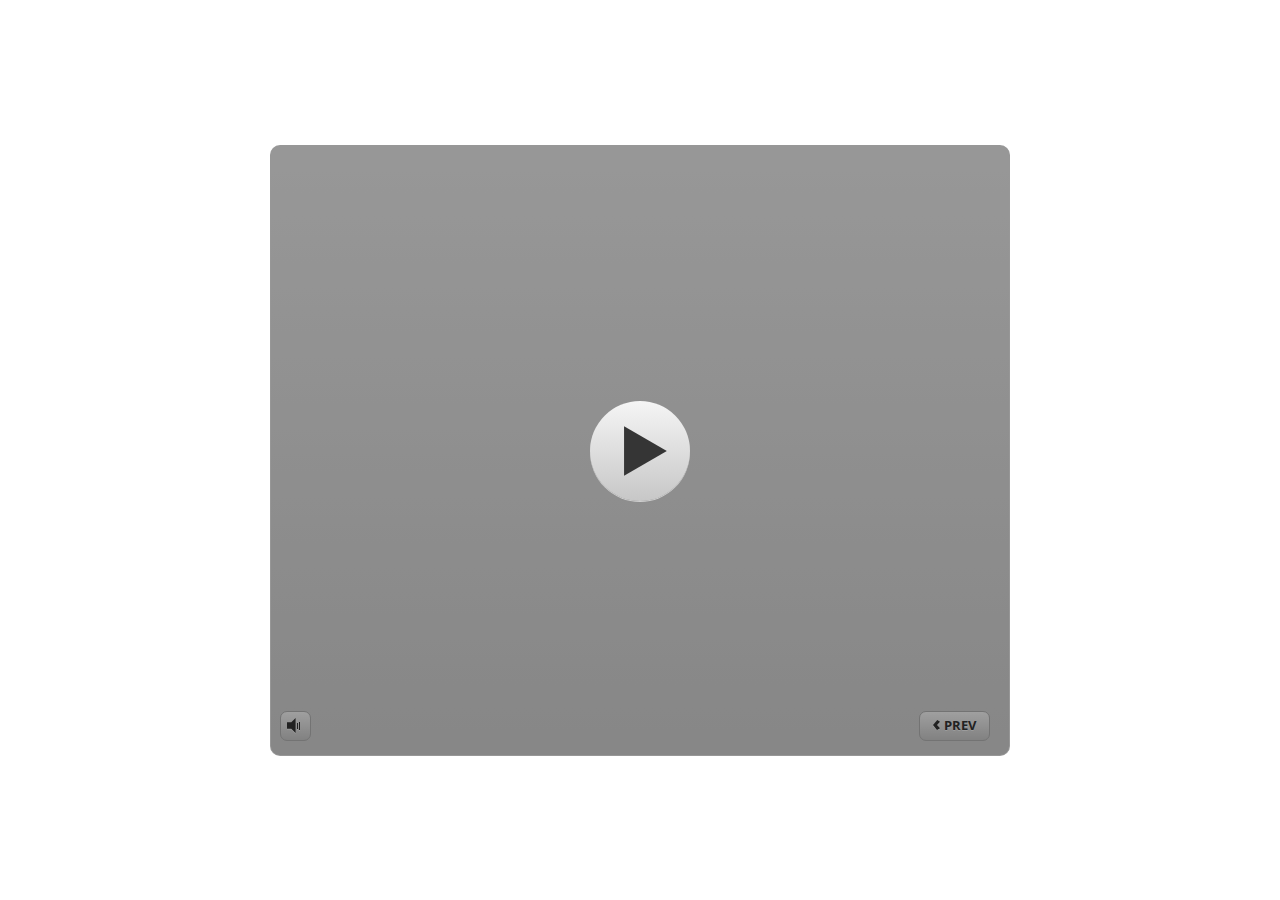
<file: index.html>
﻿<!doctype html>
<html lang="en-US">
<head>
  <meta charset="utf-8">
  <!-- Created using Storyline 3 - http://www.articulate.com  -->
  <!-- version: 3.19.29010.0 -->
  <title>TA Story Game</title>
  <meta http-equiv="x-ua-compatible" content="IE=edge"/>
  <meta name="viewport" content="width=device-width,initial-scale=1,user-scalable=no,shrink-to-fit=no,minimal-ui"/>
  <meta name="apple-mobile-web-app-capable" content="yes"/>
  <style>
    html, body { height: 100%; padding: 0; margin: 0 }
    #app { height: 100%; width: 100%; }
  </style>

  <script>
    window.DS = {};
    window.globals = {
      DATA_PATH_BASE: '',
      HAS_FRAME: true,
      HAS_SLIDE: true,

      lmsPresent: false,
      tinCanPresent: false,
      cmi5Present: false,
      aoSupport: false,
      scale: 'noscale',
      captureRc: false,
      browserSize: 'optimal',
      bgColor: '#FFFFFF',
      features: 'IE11Warning',
      themeName: 'classic',
      preloaderColor: '#FFFFFF',
      suppressAnalytics: false,
      productChannel: 'perpetual',
      publishSource: 'storyline',
      aid: '',
      cid: 'cf09aec5-bd7a-4012-9cbf-2ee6a7e08691',
      playerVersion: '3.19.29010.0',
      publishTimestamp: '2022-12-21T06:40:04.0440254Z',
      maxIosVideoElements: 10,
      connectionSettings: { },

      
      parseParams: function(qs) {
        if (window.globals.parsedParams != null) {
          return window.globals.parsedParams;
        }
        qs = (qs || window.location.search.substr(1)).split('+').join(' ');
        var params = {},
            tokens,
            re = /[?&]?([^=]+)=([^&]*)/g;

        while (tokens = re.exec(qs)) {
          params[decodeURIComponent(tokens[1]).trim()] =
            decodeURIComponent(tokens[2]).trim();
        }
        window.globals.parsedParams = params;
        return params;
      }

    };
  </script>
  <script>
    var isIe11 = ('ActiveXObject' in window || window.MSBlobBuilder != null)
      && window.msCrypto != null && !window.ActiveXObject;
    if (isIe11 && window.globals.features.indexOf('IE11Warning') != -1) {
      window.globals.unsupportedBrowser = true;
      document.write(atob('[base64]'));
    }
  </script>
  
  <script>window.THREE = { };</script>
  
</head>
<body style="background: #FFFFFF" class="cs-HTML theme-classic">
  <!-- 360 -->
  <script>!function(e){var i=/iPhone/i,o=/iPod/i,n=/iPad/i,t=/(?=.*\bAndroid\b)(?=.*\bMobile\b)/i,d=/Android/i,s=/(?=.*\bAndroid\b)(?=.*\bSD4930UR\b)/i,b=/(?=.*\bAndroid\b)(?=.*\b(?:KFOT|KFTT|KFJWI|KFJWA|KFSOWI|KFTHWI|KFTHWA|KFAPWI|KFAPWA|KFARWI|KFASWI|KFSAWI|KFSAWA)\b)/i,r=/IEMobile/i,h=/(?=.*\bWindows\b)(?=.*\bARM\b)/i,a=/BlackBerry/i,l=/BB10/i,p=/Opera Mini/i,f=/(CriOS|Chrome)(?=.*\bMobile\b)/i,u=/(?=.*\bFirefox\b)(?=.*\bMobile\b)/i,c=new RegExp("(?:Nexus 7|BNTV250|Kindle Fire|Silk|GT-P1000)","i"),w=function(e,i){return e.test(i)},A=function(e){var A=e||navigator.userAgent,v=A.split("[FBAN");if(void 0!==v[1]&&(A=v[0]),this.apple={phone:w(i,A),ipod:w(o,A),tablet:!w(i,A)&&w(n,A),device:w(i,A)||w(o,A)||w(n,A)},this.amazon={phone:w(s,A),tablet:!w(s,A)&&w(b,A),device:w(s,A)||w(b,A)},this.android={phone:w(s,A)||w(t,A),tablet:!w(s,A)&&!w(t,A)&&(w(b,A)||w(d,A)),device:w(s,A)||w(b,A)||w(t,A)||w(d,A)},this.windows={phone:w(r,A),tablet:w(h,A),device:w(r,A)||w(h,A)},this.other={blackberry:w(a,A),blackberry10:w(l,A),opera:w(p,A),firefox:w(u,A),chrome:w(f,A),device:w(a,A)||w(l,A)||w(p,A)||w(u,A)||w(f,A)},this.seven_inch=w(c,A),this.any=this.apple.device||this.android.device||this.windows.device||this.other.device||this.seven_inch,this.phone=this.apple.phone||this.android.phone||this.windows.phone,this.tablet=this.apple.tablet||this.android.tablet||this.windows.tablet,"undefined"==typeof window)return this},v=function(){var e=new A;return e.Class=A,e};"undefined"!=typeof module&&module.exports&&"undefined"==typeof window?module.exports=A:"undefined"!=typeof module&&module.exports&&"undefined"!=typeof window?module.exports=v():"function"==typeof define&&define.amd?define("isMobile",[],e.isMobile=v()):e.isMobile=v()}(this);
    window.isMobile.apple.tablet = window.isMobile.apple.tablet ||
      (navigator.platform === 'MacIntel' && navigator.maxTouchPoints > 1);
    window.isMobile.apple.device = window.isMobile.apple.device || window.isMobile.apple.tablet;
    window.isMobile.tablet = window.isMobile.tablet || window.isMobile.apple.tablet;
    window.isMobile.any = window.isMobile.any || window.isMobile.apple.tablet;
  </script>

  <div id="focus-sink" tabindex="-1"></div>

  <div id="preso"></div>
  <script>
    (function() {

      var classTypes = [ 'desktop', 'mobile', 'phone', 'tablet' ];

      var addDeviceClasses = function(prefix, testObj) {
        var curr, i;
        for (i = 0; i < classTypes.length; i++) {
          curr = classTypes[i];
          if (testObj[curr]) {
            document.body.classList.add(prefix + curr);
          }
        }
      };

      var params = window.globals.parseParams(),
          isDevicePreview = params.devicepreview === '1',
          isPhoneOverride = params.deviceType === 'phone' || (isDevicePreview && params.phone == '1'),
          isTabletOverride = (params.deviceType === 'tablet' || isDevicePreview) && !isPhoneOverride,
          isMobileOverride = isPhoneOverride || isTabletOverride;

      var deviceView = {
        desktop: !window.isMobile.any && !isMobileOverride,
        mobile: window.isMobile.any || isMobileOverride,
        phone: isPhoneOverride || (window.isMobile.phone && !isTabletOverride),
        tablet: isTabletOverride || window.isMobile.tablet
      };

      window.globals.deviceView = deviceView;
      window.isMobile.desktop = !window.isMobile.any;
      window.isMobile.mobile = window.isMobile.any;

      addDeviceClasses('view-', deviceView);

    })();
  </script>
  
  <script src='story_content/user.js' type=text/javascript></script>
  <div class="slide-loader"></div>

  <script>
    if (window.globals.deviceView.isMobile) { var doc = document, loader = doc.body.querySelector('.slide-loader'); [ 1, 2, 3 ].forEach(function(n) { var d = doc.createElement('div'); d.style.backgroundColor = window.globals.preloaderColor; d.classList.add('mobile-loader-dot'); d.classList.add('dot' + n); loader.appendChild(d); }); }
  </script>

  <div class="mobile-load-title-overlay" style="display: none">
    <div class="mobile-load-title">TA Story Game</div>
  </div>

  <div class="mobile-chrome-warning"></div>

  
<style>
  .warn-connection-dialog {
    display: none;
    background: transparent;
    pointer-events: none;
    position: fixed;
    left: 0;
    top: 0;
    width: 100%;
    height: 100%;
    z-index: 999;
  }

  .warn-connection-content {
    border-radius: 4px;
    background: white;
    border: 1px solid #E7E7E7;
    color: #333333;
    box-shadow: 0 2px 4px rgba(0, 0, 0, 0.25);
    transition: all 150ms ease-out;
    position: absolute;
    white-space: nowrap;
  }

  .view-phone.is-landscape .warn-connection-content {
    left: 23px;
    bottom: 23px;
  }

  .view-tablet.is-landscape .warn-connection-content {
    left: 50%;
    top: 20px;
    transform: translateX(-50%);
  }

  .is-portrait .warn-connection-content {
    transform: translate(-50%, calc(-100% - 15px));
  }

  .warn-connection-content p {
    display: inline-block;
    margin: 0 8px 0 0;
    line-height: 33px;
    font-size: 11px;
  }

  .warn-connection-content svg {
    position: relative;
    vertical-align: middle;
    margin: 0 2px 2px 8px;
  }

  .view-desktop .warn-connection-content {
    left: 1.5em;
    bottom: 1.5em;
  }

  .view-desktop .warn-connection-content p {
    font-size: 1.1em;
  }

  .is-offline .warn-connection-dialog {
    display: block;
  }

  .is-offline .cs-panel * {
    pointer-events: none !important;
  }

  .is-offline .cs-panel {
    pointer-events: all !important;
  }

  .is-offline #nav-controls * {
    pointer-events: none !important;
  }

  .is-offline #nav-controls {
    pointer-events: all !important;
  }
</style>

<div class="warn-connection-dialog">
  <div class="warn-connection-content">
    <svg width="17" height="15" viewBox="0 0 17 15" xmlns="http://www.w3.org/2000/svg">
      <path fill="#8F0000" stroke="white" d="M16.07,12.98 L15.88,12.23 L9.51,1.21 C8.97,0.26,7.6,0.26,7.06,1.21 L0.69,12.23 C0.15,13.16,0.81,14.36,1.91,14.36 H14.65 C15.47,14.36,16.05,13.7,16.07,12.98 Z"/>
      <path fill="white" stroke="white" d="M8.58,5.5 C8.35,5.28,8.5,5.35,8.21,5.32 C8.09,5.35,7.97,5.49,7.96,5.67 C7.97,5.79,7.98,5.92,7.98,6.04 L7.98,6.04 C7.99,6.17,8,6.31,8.01,6.43 L8.01,6.44 C8.03,6.92,8.06,7.41,8.09,7.9 L8.09,7.9 C8.12,8.39,8.14,8.88,8.17,9.37 C8.17,9.39,8.18,9.42,8.2,9.44 C8.23,9.46,8.25,9.47,8.28,9.47 C8.31,9.47,8.34,9.46,8.35,9.44 C8.37,9.43,8.38,9.4,8.39,9.35 L8.39,9.34 C8.39,9.24,8.4,9.15,8.4,9.05 L8.4,9.05 C8.41,8.96,8.41,8.86,8.42,8.75 C8.43,8.44,8.45,8.12,8.47,7.81 L8.47,7.81 C8.49,7.49,8.51,7.18,8.53,6.87 C8.55,6.46,8.56,6.05,8.59,5.64 L8.6,5.62 C8.6,5.57,8.59,5.53,8.58,5.5 L8.21,5.32 Z"/>
      <circle fill="white" stroke="white" cx="8.3" cy="11.35" r="0.3"/>
    </svg>
    <p>You are offline. Trying to reconnect...</p>
  </div>
</div>

<script>
  (function() {
    window.DS.connection = {
      warningShown: false,
      assets: {},
      loadingAssetGroup: false,
      retryDelay: 500
    };

    // @TODO this is POC code and can be cleaned up a bit more if we move forward
    // with the feature



    // The `window.globals.features` variable must be set in `webpack.dev.config` when testing locally - it is not enough
    // to have it in the data - but it must be set there as well.
    var useConnectionMessages = window.AbortController != null &&
      window.location.protocol != 'file:' &&
      window.globals.features.indexOf('ConnectionMessages') != -1;

    window.DS.connection.useConnectionMessages = useConnectionMessages

    var assetCount = 0;
    var checkLoadedId;
    var connectionSettings = window.globals.connectionSettings;

    if (useConnectionMessages && connectionSettings != null) {
      var contentEl = document.querySelector('.warn-connection-content');
      var messageEl = contentEl.querySelector('p')

      if (connectionSettings.useDarkTheme) {
        contentEl.style.borderColor = '#BABBBA';
        contentEl.style.backgroundColor = '#282828';
        contentEl.style.color = '#FFFFFF';
      }

      if (connectionSettings.message != null) {
        messageEl.textContent = window.decodeURIComponent(connectionSettings.message);
      }
    }

    function checkAssetsReady() {
      for (var i in DS.connection.assets) {
        if (!DS.connection.assets[i].success) {
          return false;
        }
      }
      return true;
    }

    function stopAssetGroup() {
      if (!useConnectionMessages) { return; }

      assetCount = 0;

      DS.connection.oldAssetGroup = DS.connection.assets;
      DS.connection.assets = {};
      DS.connection.loadingAssetGroup = false;
      clearInterval(checkLoadedId);
    }

    function startAssetGroup() {
      if (!useConnectionMessages) { return; }
      var ticks = 0;
      clearInterval(checkLoadedId);
      checkLoadedId = setInterval(function() {
        var loaded = 0;
        if (assetCount === 0 && loaded === 0) {
          clearInterval(checkLoadedId);
          return;
        }

        for (var i in DS.connection.assets) {
          if (DS.connection.assets[i].success) {
            loaded++;
          }
        }

        if (assetCount === loaded && checkAssetsReady()) {
          for (var i in DS.connection.assets) {
            if (DS.connection.assets[i].action) {
              DS.connection.assets[i].action();
            }
          }
          hideWarning();
          stopAssetGroup();
        }
      }, 100)
    }

    function requiredAsset(url, action, retry, type) {
      if (!useConnectionMessages) { return; }
      if (DS.connection.assets[url]) { return; }

      DS.connection.assets[url] = {
        success: false, action: action, retry: retry, type: type
      };
      assetCount = Object.keys(DS.connection.assets).length;
      if (!DS.connection.loadingAssetGroup) {
        startAssetGroup();
      }
      DS.connection.loadingAssetGroup = true;
    }

    function assetLoaded(url) {
      if (!useConnectionMessages) { return; }
      if (DS.connection.assets[url]) {
        DS.connection.assets[url].success = true;
      }
    }

    function assetFailed(url) {
      if (!useConnectionMessages) { return; }
      if (!DS.connection.assets[url]) {
        if (/\.js$/.test(url)) {
          setTimeout(function() {
            if (DS.connection.lastSlideLoaded != null) {
              DS.connection.lastSlideLoaded();
            }
          }, DS.connection.retryDelay);
        }
        return;
      }
      if (!DS.connection.warningShown) { showWarning(); }
      if (DS.connection.assets[url].retry) {
        setTimeout(function() {
          if (!DS.connection.assets[url].success) {
            DS.connection.assets[url].retry()
          }
        }, DS.connection.retryDelay);
      }
    }

    function hideWarning() {
      document.body.classList.remove('is-offline');
      DS.connection.warningShown = false;
    }
    DS.connection.hideWarning = hideWarning

    function showWarning(btn) {
      document.body.classList.add('is-offline')
      DS.connection.warningShown = true;
      updateWarningPosition();
    }

    function updateWarningPosition() {
      if (!DS.connection.warningShown) {
        return;
      }

      var isPortrait = document.body.classList.contains('is-portrait');
      var warningEl = document.querySelector('.warn-connection-content');

      if (isPortrait) {
        var slide = document.querySelector('.primary-slide');
        var slideRect = slide.getBoundingClientRect();

        warningEl.style.top = `${slideRect.top}px`
        warningEl.style.left = `${slideRect.left + slideRect.width / 2}px`
      } else {
        warningEl.style.top = null;
        warningEl.style.left = null;
      }

      window.requestAnimationFrame(updateWarningPosition);
    }

    // these will all be noops if the feature flag isn't set in
    // the data and `window.globals.features`
    DS.connection.requiredAsset = requiredAsset;
    DS.connection.assetLoaded = assetLoaded;
    DS.connection.assetFailed = assetFailed;
    DS.connection.stopAssetGroup = stopAssetGroup;
    DS.connection.startAssetGroup = startAssetGroup;
  })();
</script>


  <script>
    
    if (window.autoSpider && window.vInterfaceObject) {
      document.querySelector('.mobile-load-title-overlay').style.display = 'none';
    }
  </script>

  

  <link rel="stylesheet" href="html5/data/css/output.min.css" data-noprefix/>
</body>
<script src="html5/lib/scripts/bootstrapper.min.js"></script>
</html>
</file>
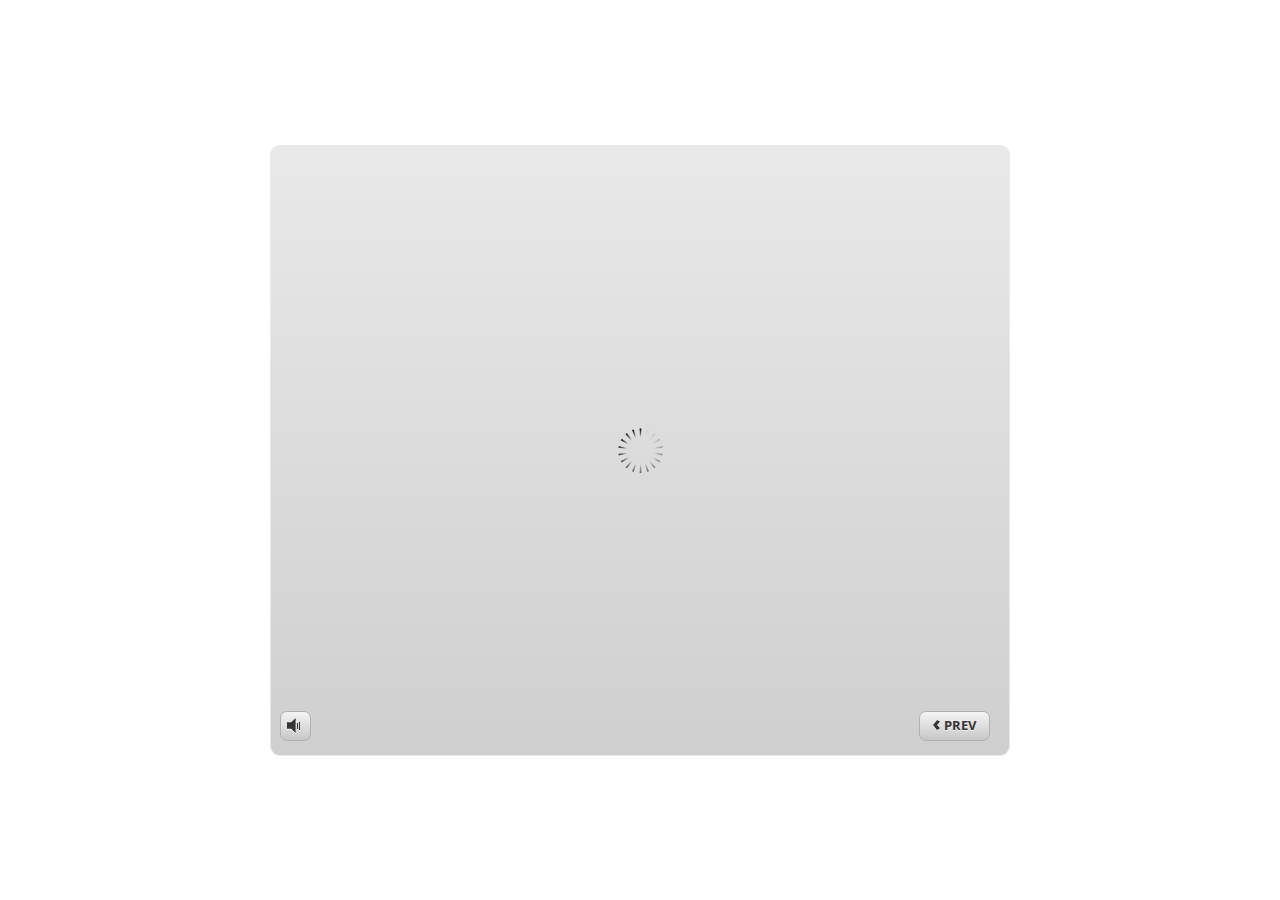
<file: index_lms.html>
<!doctype html>
<html lang="en-US">
<head>
  <meta charset="utf-8">
  <!-- Created using Storyline 3 - http://www.articulate.com  -->
  <!-- version: 3.19.29010.0 -->
  <title>TA Story Game</title>
  <meta http-equiv="x-ua-compatible" content="IE=edge"/>
  <meta name="viewport" content="width=device-width,initial-scale=1,user-scalable=no,shrink-to-fit=no,minimal-ui"/>
  <meta name="apple-mobile-web-app-capable" content="yes"/>
  <style>
    html, body { height: 100%; padding: 0; margin: 0 }
    #app { height: 100%; width: 100%; }
  </style>

  <script>
    window.DS = {};
    window.globals = {
      DATA_PATH_BASE: '',
      HAS_FRAME: true,
      HAS_SLIDE: true,

      lmsPresent: true,
      tinCanPresent: false,
      cmi5Present: false,
      aoSupport: false,
      scale: 'noscale',
      captureRc: false,
      browserSize: 'optimal',
      bgColor: '#FFFFFF',
      features: 'IE11Warning',
      themeName: 'classic',
      preloaderColor: '#FFFFFF',
      suppressAnalytics: false,
      productChannel: 'perpetual',
      publishSource: 'storyline',
      aid: '',
      cid: 'cf09aec5-bd7a-4012-9cbf-2ee6a7e08691',
      playerVersion: '3.19.29010.0',
      publishTimestamp: '2022-12-21T06:40:04.0537519Z',
      maxIosVideoElements: 10,
      connectionSettings: { },

      
      parseParams: function(qs) {
        if (window.globals.parsedParams != null) {
          return window.globals.parsedParams;
        }
        qs = (qs || window.location.search.substr(1)).split('+').join(' ');
        var params = {},
            tokens,
            re = /[?&]?([^=]+)=([^&]*)/g;

        while (tokens = re.exec(qs)) {
          params[decodeURIComponent(tokens[1]).trim()] =
            decodeURIComponent(tokens[2]).trim();
        }
        window.globals.parsedParams = params;
        return params;
      }

    };
  </script>
  <script>
    var isIe11 = ('ActiveXObject' in window || window.MSBlobBuilder != null)
      && window.msCrypto != null && !window.ActiveXObject;
    if (isIe11 && window.globals.features.indexOf('IE11Warning') != -1) {
      window.globals.unsupportedBrowser = true;
      document.write(atob('[base64]'));
    }
  </script>
  <script src="lms/scormdriver.js" charset="utf-8"></script>
  <script>window.THREE = { };</script>
  
</head>
<body style="background: #FFFFFF" class="cs-HTML theme-classic">
  <!-- 360 -->
  <script>!function(e){var i=/iPhone/i,o=/iPod/i,n=/iPad/i,t=/(?=.*\bAndroid\b)(?=.*\bMobile\b)/i,d=/Android/i,s=/(?=.*\bAndroid\b)(?=.*\bSD4930UR\b)/i,b=/(?=.*\bAndroid\b)(?=.*\b(?:KFOT|KFTT|KFJWI|KFJWA|KFSOWI|KFTHWI|KFTHWA|KFAPWI|KFAPWA|KFARWI|KFASWI|KFSAWI|KFSAWA)\b)/i,r=/IEMobile/i,h=/(?=.*\bWindows\b)(?=.*\bARM\b)/i,a=/BlackBerry/i,l=/BB10/i,p=/Opera Mini/i,f=/(CriOS|Chrome)(?=.*\bMobile\b)/i,u=/(?=.*\bFirefox\b)(?=.*\bMobile\b)/i,c=new RegExp("(?:Nexus 7|BNTV250|Kindle Fire|Silk|GT-P1000)","i"),w=function(e,i){return e.test(i)},A=function(e){var A=e||navigator.userAgent,v=A.split("[FBAN");if(void 0!==v[1]&&(A=v[0]),this.apple={phone:w(i,A),ipod:w(o,A),tablet:!w(i,A)&&w(n,A),device:w(i,A)||w(o,A)||w(n,A)},this.amazon={phone:w(s,A),tablet:!w(s,A)&&w(b,A),device:w(s,A)||w(b,A)},this.android={phone:w(s,A)||w(t,A),tablet:!w(s,A)&&!w(t,A)&&(w(b,A)||w(d,A)),device:w(s,A)||w(b,A)||w(t,A)||w(d,A)},this.windows={phone:w(r,A),tablet:w(h,A),device:w(r,A)||w(h,A)},this.other={blackberry:w(a,A),blackberry10:w(l,A),opera:w(p,A),firefox:w(u,A),chrome:w(f,A),device:w(a,A)||w(l,A)||w(p,A)||w(u,A)||w(f,A)},this.seven_inch=w(c,A),this.any=this.apple.device||this.android.device||this.windows.device||this.other.device||this.seven_inch,this.phone=this.apple.phone||this.android.phone||this.windows.phone,this.tablet=this.apple.tablet||this.android.tablet||this.windows.tablet,"undefined"==typeof window)return this},v=function(){var e=new A;return e.Class=A,e};"undefined"!=typeof module&&module.exports&&"undefined"==typeof window?module.exports=A:"undefined"!=typeof module&&module.exports&&"undefined"!=typeof window?module.exports=v():"function"==typeof define&&define.amd?define("isMobile",[],e.isMobile=v()):e.isMobile=v()}(this);
    window.isMobile.apple.tablet = window.isMobile.apple.tablet ||
      (navigator.platform === 'MacIntel' && navigator.maxTouchPoints > 1);
    window.isMobile.apple.device = window.isMobile.apple.device || window.isMobile.apple.tablet;
    window.isMobile.tablet = window.isMobile.tablet || window.isMobile.apple.tablet;
    window.isMobile.any = window.isMobile.any || window.isMobile.apple.tablet;
  </script>

  <div id="focus-sink" tabindex="-1"></div>

  <div id="preso"></div>
  <script>
    (function() {

      var classTypes = [ 'desktop', 'mobile', 'phone', 'tablet' ];

      var addDeviceClasses = function(prefix, testObj) {
        var curr, i;
        for (i = 0; i < classTypes.length; i++) {
          curr = classTypes[i];
          if (testObj[curr]) {
            document.body.classList.add(prefix + curr);
          }
        }
      };

      var params = window.globals.parseParams(),
          isDevicePreview = params.devicepreview === '1',
          isPhoneOverride = params.deviceType === 'phone' || (isDevicePreview && params.phone == '1'),
          isTabletOverride = (params.deviceType === 'tablet' || isDevicePreview) && !isPhoneOverride,
          isMobileOverride = isPhoneOverride || isTabletOverride;

      var deviceView = {
        desktop: !window.isMobile.any && !isMobileOverride,
        mobile: window.isMobile.any || isMobileOverride,
        phone: isPhoneOverride || (window.isMobile.phone && !isTabletOverride),
        tablet: isTabletOverride || window.isMobile.tablet
      };

      window.globals.deviceView = deviceView;
      window.isMobile.desktop = !window.isMobile.any;
      window.isMobile.mobile = window.isMobile.any;

      addDeviceClasses('view-', deviceView);

    })();
  </script>
  
  <script src='story_content/user.js' type=text/javascript></script>
  <div class="slide-loader"></div>

  <script>
    if (window.globals.deviceView.isMobile) { var doc = document, loader = doc.body.querySelector('.slide-loader'); [ 1, 2, 3 ].forEach(function(n) { var d = doc.createElement('div'); d.style.backgroundColor = window.globals.preloaderColor; d.classList.add('mobile-loader-dot'); d.classList.add('dot' + n); loader.appendChild(d); }); }
  </script>

  <div class="mobile-load-title-overlay" style="display: none">
    <div class="mobile-load-title">TA Story Game</div>
  </div>

  <div class="mobile-chrome-warning"></div>

  
<style>
  .warn-connection-dialog {
    display: none;
    background: transparent;
    pointer-events: none;
    position: fixed;
    left: 0;
    top: 0;
    width: 100%;
    height: 100%;
    z-index: 999;
  }

  .warn-connection-content {
    border-radius: 4px;
    background: white;
    border: 1px solid #E7E7E7;
    color: #333333;
    box-shadow: 0 2px 4px rgba(0, 0, 0, 0.25);
    transition: all 150ms ease-out;
    position: absolute;
    white-space: nowrap;
  }

  .view-phone.is-landscape .warn-connection-content {
    left: 23px;
    bottom: 23px;
  }

  .view-tablet.is-landscape .warn-connection-content {
    left: 50%;
    top: 20px;
    transform: translateX(-50%);
  }

  .is-portrait .warn-connection-content {
    transform: translate(-50%, calc(-100% - 15px));
  }

  .warn-connection-content p {
    display: inline-block;
    margin: 0 8px 0 0;
    line-height: 33px;
    font-size: 11px;
  }

  .warn-connection-content svg {
    position: relative;
    vertical-align: middle;
    margin: 0 2px 2px 8px;
  }

  .view-desktop .warn-connection-content {
    left: 1.5em;
    bottom: 1.5em;
  }

  .view-desktop .warn-connection-content p {
    font-size: 1.1em;
  }

  .is-offline .warn-connection-dialog {
    display: block;
  }

  .is-offline .cs-panel * {
    pointer-events: none !important;
  }

  .is-offline .cs-panel {
    pointer-events: all !important;
  }

  .is-offline #nav-controls * {
    pointer-events: none !important;
  }

  .is-offline #nav-controls {
    pointer-events: all !important;
  }
</style>

<div class="warn-connection-dialog">
  <div class="warn-connection-content">
    <svg width="17" height="15" viewBox="0 0 17 15" xmlns="http://www.w3.org/2000/svg">
      <path fill="#8F0000" stroke="white" d="M16.07,12.98 L15.88,12.23 L9.51,1.21 C8.97,0.26,7.6,0.26,7.06,1.21 L0.69,12.23 C0.15,13.16,0.81,14.36,1.91,14.36 H14.65 C15.47,14.36,16.05,13.7,16.07,12.98 Z"/>
      <path fill="white" stroke="white" d="M8.58,5.5 C8.35,5.28,8.5,5.35,8.21,5.32 C8.09,5.35,7.97,5.49,7.96,5.67 C7.97,5.79,7.98,5.92,7.98,6.04 L7.98,6.04 C7.99,6.17,8,6.31,8.01,6.43 L8.01,6.44 C8.03,6.92,8.06,7.41,8.09,7.9 L8.09,7.9 C8.12,8.39,8.14,8.88,8.17,9.37 C8.17,9.39,8.18,9.42,8.2,9.44 C8.23,9.46,8.25,9.47,8.28,9.47 C8.31,9.47,8.34,9.46,8.35,9.44 C8.37,9.43,8.38,9.4,8.39,9.35 L8.39,9.34 C8.39,9.24,8.4,9.15,8.4,9.05 L8.4,9.05 C8.41,8.96,8.41,8.86,8.42,8.75 C8.43,8.44,8.45,8.12,8.47,7.81 L8.47,7.81 C8.49,7.49,8.51,7.18,8.53,6.87 C8.55,6.46,8.56,6.05,8.59,5.64 L8.6,5.62 C8.6,5.57,8.59,5.53,8.58,5.5 L8.21,5.32 Z"/>
      <circle fill="white" stroke="white" cx="8.3" cy="11.35" r="0.3"/>
    </svg>
    <p>You are offline. Trying to reconnect...</p>
  </div>
</div>

<script>
  (function() {
    window.DS.connection = {
      warningShown: false,
      assets: {},
      loadingAssetGroup: false,
      retryDelay: 500
    };

    // @TODO this is POC code and can be cleaned up a bit more if we move forward
    // with the feature



    // The `window.globals.features` variable must be set in `webpack.dev.config` when testing locally - it is not enough
    // to have it in the data - but it must be set there as well.
    var useConnectionMessages = window.AbortController != null &&
      window.location.protocol != 'file:' &&
      window.globals.features.indexOf('ConnectionMessages') != -1;

    window.DS.connection.useConnectionMessages = useConnectionMessages

    var assetCount = 0;
    var checkLoadedId;
    var connectionSettings = window.globals.connectionSettings;

    if (useConnectionMessages && connectionSettings != null) {
      var contentEl = document.querySelector('.warn-connection-content');
      var messageEl = contentEl.querySelector('p')

      if (connectionSettings.useDarkTheme) {
        contentEl.style.borderColor = '#BABBBA';
        contentEl.style.backgroundColor = '#282828';
        contentEl.style.color = '#FFFFFF';
      }

      if (connectionSettings.message != null) {
        messageEl.textContent = window.decodeURIComponent(connectionSettings.message);
      }
    }

    function checkAssetsReady() {
      for (var i in DS.connection.assets) {
        if (!DS.connection.assets[i].success) {
          return false;
        }
      }
      return true;
    }

    function stopAssetGroup() {
      if (!useConnectionMessages) { return; }

      assetCount = 0;

      DS.connection.oldAssetGroup = DS.connection.assets;
      DS.connection.assets = {};
      DS.connection.loadingAssetGroup = false;
      clearInterval(checkLoadedId);
    }

    function startAssetGroup() {
      if (!useConnectionMessages) { return; }
      var ticks = 0;
      clearInterval(checkLoadedId);
      checkLoadedId = setInterval(function() {
        var loaded = 0;
        if (assetCount === 0 && loaded === 0) {
          clearInterval(checkLoadedId);
          return;
        }

        for (var i in DS.connection.assets) {
          if (DS.connection.assets[i].success) {
            loaded++;
          }
        }

        if (assetCount === loaded && checkAssetsReady()) {
          for (var i in DS.connection.assets) {
            if (DS.connection.assets[i].action) {
              DS.connection.assets[i].action();
            }
          }
          hideWarning();
          stopAssetGroup();
        }
      }, 100)
    }

    function requiredAsset(url, action, retry, type) {
      if (!useConnectionMessages) { return; }
      if (DS.connection.assets[url]) { return; }

      DS.connection.assets[url] = {
        success: false, action: action, retry: retry, type: type
      };
      assetCount = Object.keys(DS.connection.assets).length;
      if (!DS.connection.loadingAssetGroup) {
        startAssetGroup();
      }
      DS.connection.loadingAssetGroup = true;
    }

    function assetLoaded(url) {
      if (!useConnectionMessages) { return; }
      if (DS.connection.assets[url]) {
        DS.connection.assets[url].success = true;
      }
    }

    function assetFailed(url) {
      if (!useConnectionMessages) { return; }
      if (!DS.connection.assets[url]) {
        if (/\.js$/.test(url)) {
          setTimeout(function() {
            if (DS.connection.lastSlideLoaded != null) {
              DS.connection.lastSlideLoaded();
            }
          }, DS.connection.retryDelay);
        }
        return;
      }
      if (!DS.connection.warningShown) { showWarning(); }
      if (DS.connection.assets[url].retry) {
        setTimeout(function() {
          if (!DS.connection.assets[url].success) {
            DS.connection.assets[url].retry()
          }
        }, DS.connection.retryDelay);
      }
    }

    function hideWarning() {
      document.body.classList.remove('is-offline');
      DS.connection.warningShown = false;
    }
    DS.connection.hideWarning = hideWarning

    function showWarning(btn) {
      document.body.classList.add('is-offline')
      DS.connection.warningShown = true;
      updateWarningPosition();
    }

    function updateWarningPosition() {
      if (!DS.connection.warningShown) {
        return;
      }

      var isPortrait = document.body.classList.contains('is-portrait');
      var warningEl = document.querySelector('.warn-connection-content');

      if (isPortrait) {
        var slide = document.querySelector('.primary-slide');
        var slideRect = slide.getBoundingClientRect();

        warningEl.style.top = `${slideRect.top}px`
        warningEl.style.left = `${slideRect.left + slideRect.width / 2}px`
      } else {
        warningEl.style.top = null;
        warningEl.style.left = null;
      }

      window.requestAnimationFrame(updateWarningPosition);
    }

    // these will all be noops if the feature flag isn't set in
    // the data and `window.globals.features`
    DS.connection.requiredAsset = requiredAsset;
    DS.connection.assetLoaded = assetLoaded;
    DS.connection.assetFailed = assetFailed;
    DS.connection.stopAssetGroup = stopAssetGroup;
    DS.connection.startAssetGroup = startAssetGroup;
  })();
</script>


  <script>
    
    if (window.autoSpider && window.vInterfaceObject) {
      document.querySelector('.mobile-load-title-overlay').style.display = 'none';
    }
  </script>

  

  <link rel="stylesheet" href="html5/data/css/output.min.css" data-noprefix/>
</body>
<script src="html5/lib/scripts/bootstrapper.min.js"></script>
</html>
</file>
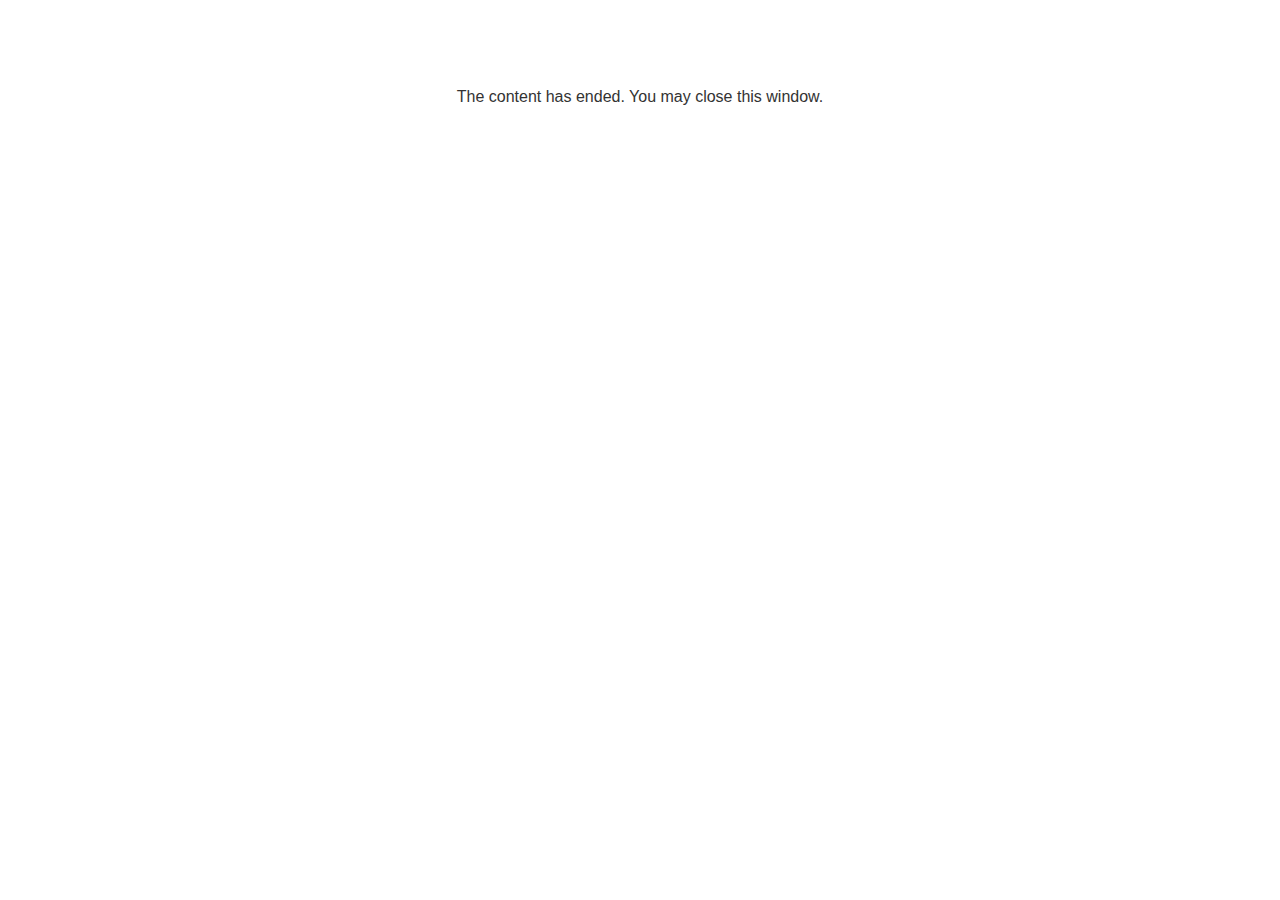
<file: lms/goodbye.html>
<!doctype html>
<html>
<body style="background-color: #ffffff;">

<p role="alert" style="color: #333333;font-family: Open Sans, articulate, tahoma, arial;font-size: medium;text-align: center;">
<br><br><br><br>
The content has ended. You may close this window.
</p>

</body>
</html>
</file>
